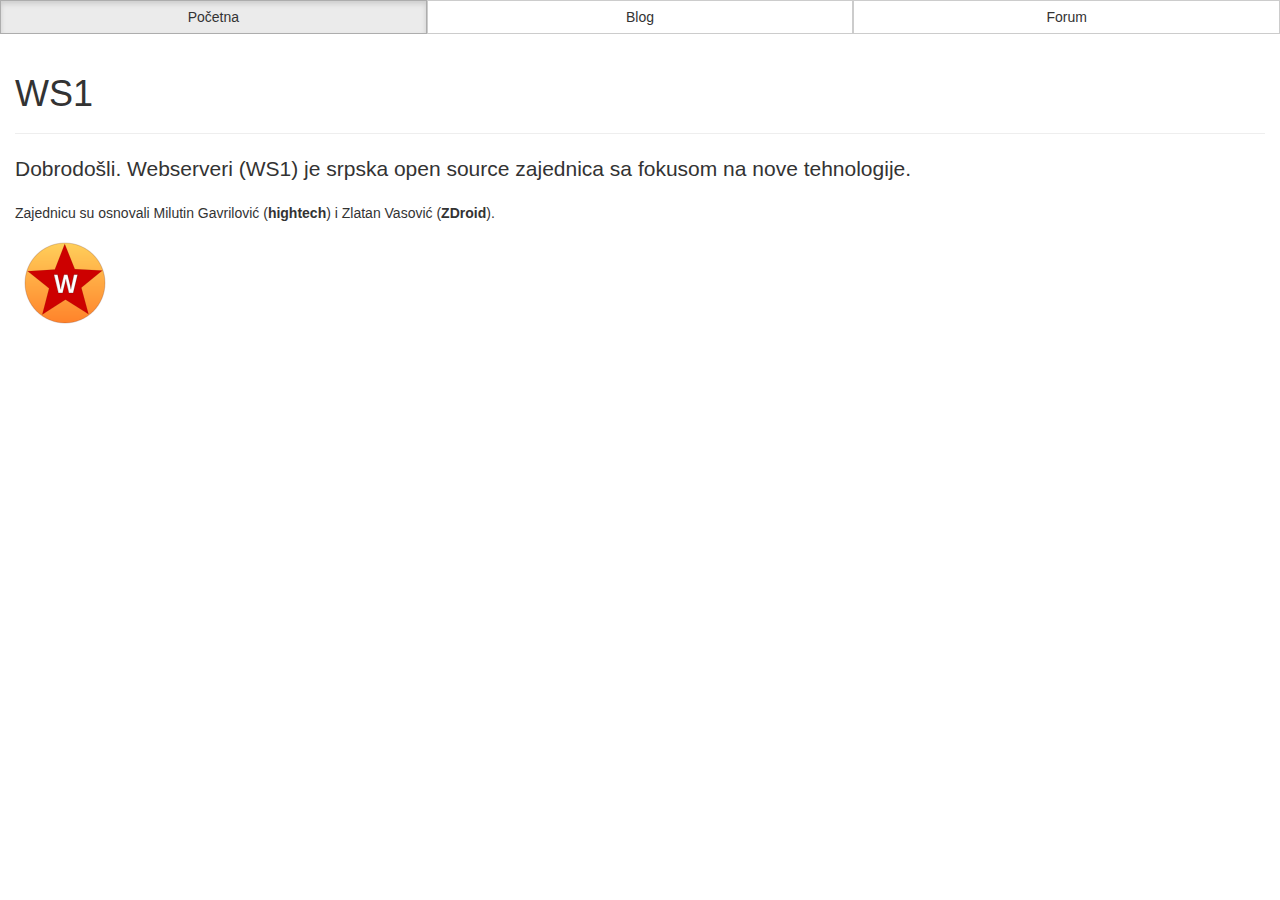
<file: index.html>
<!DOCTYPE html>
<html>
  <head>
    <meta charset="utf-8">
    <title>WS1</title>
    <meta name="description" content="WS1 Firefox OS aplikacija">
    <meta name="author" content="Zlatan Vasović">
    <meta name="viewport" content="width=device-width, initial-scale=1.0">
    <link rel="stylesheet" href="css/app.css">
  </head>
  <body>
    <div class="btn-group btn-group-justified">
      <a class="btn btn-default active" href="index.html">Početna</a>
      <a class="btn btn-default" href="http://webserveri.info/blog"
         target="_blank">Blog</a>
      <a class="btn btn-default" href="http://webserveri.info/forum"
         target="_blank">Forum</a>
    </div>
    <div class="container">
      <div class="page-header"><h1>WS1</h1></div>
      <p class="lead">Dobrodošli. Webserveri (WS1) je srpska open source
        zajednica sa fokusom na nove tehnologije.</p>
      <p>Zajednicu su osnovali Milutin Gavrilović (<strong>hightech</strong>)
        i Zlatan Vasović (<strong>ZDroid</strong>).</p>
      <p><img src="img/logo.png" width="100" height="100" alt="WS1 logo"></p>
    </div>
  </body>
</html>
</file>
<file: css/app.css>
/*! 
 * Bootstrap v3.0.0
 *
 * Copyright 2013 Twitter, Inc
 * Licensed under the Apache License v2.0
 * http://www.apache.org/licenses/LICENSE-2.0
 *
 * Designed and built with all the love in the world @twitter by @mdo and @fat.
 */

article,aside,details,figcaption,figure,footer,header,hgroup,main,nav,section,summary{display:block;}
audio,canvas,video{display:inline-block;}
[hidden]{display:none;}
body{margin:0;}
h1{font-size:2em;margin:0.67em 0;}
abbr[title]{border-bottom:1px dotted;}
b,strong{font-weight:bold;}
hr{-moz-box-sizing:content-box;box-sizing:content-box;height:0;}
code,kbd,pre,samp{font-family:monospace, serif;font-size:1em;}
pre{white-space:pre-wrap;}
q{quotes:"\201C" "\201D" "\2018" "\2019";}
small{font-size:80%;}
sub,sup{font-size:75%;line-height:0;position:relative;vertical-align:baseline;}
sup{top:-0.5em;}
sub{bottom:-0.25em;}
img{border:0;}
figure{margin:0;}
fieldset{border:1px solid #c0c0c0;margin:0 2px;padding:0.35em 0.625em 0.75em;}
legend{border:0;padding:0;}
button,input,select,textarea{font-family:inherit;font-size:100%;margin:0;}
button,input{line-height:normal;}
button,select{text-transform:none;}
button,html input[type="button"],input[type="reset"],input[type="submit"]{cursor:pointer;}
button[disabled],html input[disabled]{cursor:default;}
input[type="checkbox"],input[type="radio"]{box-sizing:border-box;padding:0;}
input[type="search"]{-moz-box-sizing:content-box;box-sizing:content-box;}
button::-moz-focus-inner,input::-moz-focus-inner{border:0;padding:0;}
textarea{overflow:auto;vertical-align:top;}
table{border-collapse:collapse;border-spacing:0;}
*,*:before,*:after{-moz-box-sizing:border-box;box-sizing:border-box;}
html{font-size:62.5%;}
body{font-family:"Helvetica Neue",Helvetica,Arial,sans-serif;font-size:14px;line-height:1.428571429;color:#333333;background-color:#ffffff;}
input,button,select,textarea{font-family:inherit;font-size:inherit;line-height:inherit;}
button,input,select[multiple],textarea{background-image:none;}
a{color:#428bca;text-decoration:none;}a:hover,a:focus{color:#2a6496;text-decoration:underline;}
a:focus{outline:thin dotted #333;outline-offset:-2px;}
img{vertical-align:middle;}
.img-responsive{display:block;max-width:100%;height:auto;}
.img-rounded{border-radius:6px;}
.img-thumbnail{padding:4px;line-height:1.428571429;background-color:#ffffff;border:1px solid #dddddd;border-radius:4px;transition:all 0.2s ease-in-out;display:inline-block;max-width:100%;height:auto;}
.img-circle{border-radius:50%;}
hr{margin-top:20px;margin-bottom:20px;border:0;border-top:1px solid #eeeeee;}
p{margin:0 0 10px;}
.lead{margin-bottom:20px;font-size:16.099999999999998px;font-weight:200;line-height:1.4;}@media (min-width:768px){.lead{font-size:21px;}}
small{font-size:85%;}
cite{font-style:normal;}
.text-muted{color:#999999;}
.text-primary{color:#428bca;}
.text-warning{color:#c09853;}
.text-danger{color:#b94a48;}
.text-success{color:#468847;}
.text-info{color:#3a87ad;}
.text-left{text-align:left;}
.text-right{text-align:right;}
.text-center{text-align:center;}
h1,h2,h3,h4,h5,h6{font-family:"Helvetica Neue",Helvetica,Arial,sans-serif;font-weight:500;line-height:1.1;}h1 small,h2 small,h3 small,h4 small,h5 small,h6 small{font-weight:normal;line-height:1;color:#999999;}
h1,h2,h3{margin-top:20px;margin-bottom:10px;}
h4,h5,h6{margin-top:10px;margin-bottom:10px;}
h1 {font-size:36px;}
h2 {font-size:30px;}
h3 {font-size:24px;}
h4 {font-size:18px;}
h5 {font-size:14px;}
h6 {font-size:12px;}
h1 small{font-size:24px;}
h2 small{font-size:18px;}
h3 small,h4 small{font-size:14px;}
.page-header{padding-bottom:9px;margin:40px 0 20px;border-bottom:1px solid #eeeeee;}
ul,ol{margin-top:0;margin-bottom:10px;}ul ul,ol ul,ul ol,ol ol{margin-bottom:0;}
.list-unstyled{padding-left:0;list-style:none;}
.list-inline{padding-left:0;list-style:none;}.list-inline>li{display:inline-block;padding-left:5px;padding-right:5px;}
abbr[title]{cursor:help;border-bottom:1px dotted #999999;}
blockquote{padding:10px 20px;margin:0 0 20px;border-left:5px solid #eeeeee;}blockquote p{font-size:17.5px;font-weight:300;line-height:1.25;}
blockquote p:last-child{margin-bottom:0;}
blockquote small{display:block;line-height:1.428571429;color:#999999;}blockquote small:before{content:'\2014 \00A0';}
blockquote:before,blockquote:after{content:"";}
address{margin-bottom:20px;font-style:normal;line-height:1.428571429;}
.container{padding-right:15px;padding-left:15px;margin-right:auto;margin-left:auto}.container:before,.container:after{display:table;content:" ";}.container:after{clear:both}
code,pre{font-family:Monaco,Menlo,Consolas,"Courier New",monospace;}
code{padding:2px 4px;font-size:90%;color:#c7254e;background-color:#f9f2f4;white-space:nowrap;border-radius:4px;}
pre{display:block;padding:9.5px;margin:0 0 10px;font-size:13px;line-height:1.428571429;word-break:break-all;word-wrap:break-word;color:#333333;background-color:#f5f5f5;border:1px solid #cccccc;border-radius:4px;}
.btn{display:inline-block;padding:6px 12px;margin-bottom:0;font-size:14px;font-weight:normal;line-height:1.428571429;text-align:center;vertical-align:middle;cursor:pointer;border:1px solid transparent;border-radius:4px;white-space:nowrap;}.btn:focus{outline:thin dotted #333;outline-offset:-2px;}
.btn:hover,.btn:focus{color:#333333;text-decoration:none;}
.btn:active,.btn.active{outline:0;background-image:none;box-shadow:inset 0 3px 5px rgba(0, 0, 0, 0.125);}
.btn.disabled,.btn[disabled],fieldset[disabled] .btn{cursor:not-allowed;pointer-events:none;opacity:0.65;box-shadow:none;}
.btn-default{color:#333333;background-color:#ffffff;border-color:#cccccc;}.btn-default:hover,.btn-default:focus,.btn-default:active,.btn-default.active,.open .dropdown-toggle.btn-default{color:#333333;background-color:#ebebeb;border-color:#adadad;}
.btn-default:active,.btn-default.active,.open .dropdown-toggle.btn-default{background-image:none;}
.btn-default.disabled,.btn-default[disabled],fieldset[disabled] .btn-default,.btn-default.disabled:hover,.btn-default[disabled]:hover,fieldset[disabled] .btn-default:hover,.btn-default.disabled:focus,.btn-default[disabled]:focus,fieldset[disabled] .btn-default:focus,.btn-default.disabled:active,.btn-default[disabled]:active,fieldset[disabled] .btn-default:active,.btn-default.disabled.active,.btn-default[disabled].active,fieldset[disabled] .btn-default.active{background-color:#ffffff;border-color:#cccccc;}
.btn-primary{color:#ffffff;background-color:#428bca;border-color:#357ebd;}.btn-primary:hover,.btn-primary:focus,.btn-primary:active,.btn-primary.active,.open .dropdown-toggle.btn-primary{color:#ffffff;background-color:#3276b1;border-color:#285e8e;}
.btn-primary:active,.btn-primary.active,.open .dropdown-toggle.btn-primary{background-image:none;}
.btn-primary.disabled,.btn-primary[disabled],fieldset[disabled] .btn-primary,.btn-primary.disabled:hover,.btn-primary[disabled]:hover,fieldset[disabled] .btn-primary:hover,.btn-primary.disabled:focus,.btn-primary[disabled]:focus,fieldset[disabled] .btn-primary:focus,.btn-primary.disabled:active,.btn-primary[disabled]:active,fieldset[disabled] .btn-primary:active,.btn-primary.disabled.active,.btn-primary[disabled].active,fieldset[disabled] .btn-primary.active{background-color:#428bca;border-color:#357ebd;}
.btn-warning{color:#ffffff;background-color:#f0ad4e;border-color:#eea236;}.btn-warning:hover,.btn-warning:focus,.btn-warning:active,.btn-warning.active,.open .dropdown-toggle.btn-warning{color:#ffffff;background-color:#ed9c28;border-color:#d58512;}
.btn-warning:active,.btn-warning.active,.open .dropdown-toggle.btn-warning{background-image:none;}
.btn-warning.disabled,.btn-warning[disabled],fieldset[disabled] .btn-warning,.btn-warning.disabled:hover,.btn-warning[disabled]:hover,fieldset[disabled] .btn-warning:hover,.btn-warning.disabled:focus,.btn-warning[disabled]:focus,fieldset[disabled] .btn-warning:focus,.btn-warning.disabled:active,.btn-warning[disabled]:active,fieldset[disabled] .btn-warning:active,.btn-warning.disabled.active,.btn-warning[disabled].active,fieldset[disabled] .btn-warning.active{background-color:#f0ad4e;border-color:#eea236;}
.btn-danger{color:#ffffff;background-color:#d9534f;border-color:#d43f3a;}.btn-danger:hover,.btn-danger:focus,.btn-danger:active,.btn-danger.active,.open .dropdown-toggle.btn-danger{color:#ffffff;background-color:#d2322d;border-color:#ac2925;}
.btn-danger:active,.btn-danger.active,.open .dropdown-toggle.btn-danger{background-image:none;}
.btn-danger.disabled,.btn-danger[disabled],fieldset[disabled] .btn-danger,.btn-danger.disabled:hover,.btn-danger[disabled]:hover,fieldset[disabled] .btn-danger:hover,.btn-danger.disabled:focus,.btn-danger[disabled]:focus,fieldset[disabled] .btn-danger:focus,.btn-danger.disabled:active,.btn-danger[disabled]:active,fieldset[disabled] .btn-danger:active,.btn-danger.disabled.active,.btn-danger[disabled].active,fieldset[disabled] .btn-danger.active{background-color:#d9534f;border-color:#d43f3a;}
.btn-success{color:#ffffff;background-color:#5cb85c;border-color:#4cae4c;}.btn-success:hover,.btn-success:focus,.btn-success:active,.btn-success.active,.open .dropdown-toggle.btn-success{color:#ffffff;background-color:#47a447;border-color:#398439;}
.btn-success:active,.btn-success.active,.open .dropdown-toggle.btn-success{background-image:none;}
.btn-success.disabled,.btn-success[disabled],fieldset[disabled] .btn-success,.btn-success.disabled:hover,.btn-success[disabled]:hover,fieldset[disabled] .btn-success:hover,.btn-success.disabled:focus,.btn-success[disabled]:focus,fieldset[disabled] .btn-success:focus,.btn-success.disabled:active,.btn-success[disabled]:active,fieldset[disabled] .btn-success:active,.btn-success.disabled.active,.btn-success[disabled].active,fieldset[disabled] .btn-success.active{background-color:#5cb85c;border-color:#4cae4c;}
.btn-info{color:#ffffff;background-color:#5bc0de;border-color:#46b8da;}.btn-info:hover,.btn-info:focus,.btn-info:active,.btn-info.active,.open .dropdown-toggle.btn-info{color:#ffffff;background-color:#39b3d7;border-color:#269abc;}
.btn-info:active,.btn-info.active,.open .dropdown-toggle.btn-info{background-image:none;}
.btn-info.disabled,.btn-info[disabled],fieldset[disabled] .btn-info,.btn-info.disabled:hover,.btn-info[disabled]:hover,fieldset[disabled] .btn-info:hover,.btn-info.disabled:focus,.btn-info[disabled]:focus,fieldset[disabled] .btn-info:focus,.btn-info.disabled:active,.btn-info[disabled]:active,fieldset[disabled] .btn-info:active,.btn-info.disabled.active,.btn-info[disabled].active,fieldset[disabled] .btn-info.active{background-color:#5bc0de;border-color:#46b8da;}
.btn-lg{padding:16px 15px;font-size:18px;line-height:1.33;border-radius:6px;}
.btn-sm,.btn-xs{padding:5px 10px;font-size:12px;line-height:1.5;border-radius:2px;}
.btn-xs{padding:1px 5px;}
.btn-block{display:block;width:100%;padding-left:0;padding-right:0;}
.btn-block+.btn-block{margin-top:5px;}
input[type="submit"].btn-block,input[type="reset"].btn-block,input[type="button"].btn-block{width:100%;}
.btn-default .caret{border-top-color:#333333;}
.btn-primary .caret,.btn-success .caret,.btn-warning .caret,.btn-danger .caret,.btn-info .caret{border-top-color:#fff;}
.btn-group,.btn-group-vertical{position:relative;display:inline-block;vertical-align:middle;}.btn-group>.btn{position:relative;float:left;border-radius:0;}.btn-group>.btn:hover,.btn-group>.btn:focus,.btn-group>.btn:active,.btn-group>.btn.active{z-index:2;}
.btn-group>.btn:focus{outline:none;}
.btn-group>.btn:first-child{margin-left:0;}.btn-group>.btn:first-child:not(:last-child):not(.dropdown-toggle){border-bottom-right-radius:0;border-top-right-radius:0;}
.btn-group>.btn:last-child:not(:first-child),.btn-group>.dropdown-toggle:not(:first-child){border-bottom-left-radius:0;border-top-left-radius:0;}
.btn-group>.btn-group{float:left;}
.btn-group>.btn-group:not(:first-child):not(:last-child)>.btn{border-radius:0;}
.btn-group>.btn-group:first-child>.btn:last-child,.btn-group>.btn-group:first-child>.dropdown-toggle{border-bottom-right-radius:0;border-top-right-radius:0;}
.btn-group>.btn-group:last-child>.btn:first-child{border-bottom-left-radius:0;border-top-left-radius:0;}
.btn-group .dropdown-toggle:active,.btn-group.open .dropdown-toggle{outline:0;}
.btn-group-xs>.btn{padding:5px 10px;font-size:12px;line-height:1.5;border-radius:2px;padding:1px 5px;}
.btn-group-sm>.btn{padding:5px 10px;font-size:12px;line-height:1.5;border-radius:2px;}
.btn-group-lg>.btn{padding:16px 15px;font-size:18px;line-height:1.33;border-radius:6px;}
.btn-group-justified{display:table;width:100%;table-layout:fixed;border-collapse:separate;}.btn-group-justified .btn{float:none;display:table-cell;width:1%;}
.label{display:inline;padding:.2em .6em .3em;font-size:75%;font-weight:bold;line-height:1;color:#ffffff;text-align:center;white-space:nowrap;vertical-align:baseline;border-radius:.25em;}.label[href]:hover,.label[href]:focus{color:#ffffff;text-decoration:none;cursor:pointer;}
.label:empty{display:none;}
.label-default{background-color:#999999;}.label-default[href]:hover,.label-default[href]:focus{background-color:#808080;}
.label-primary{background-color:#428bca;}.label-primary[href]:hover,.label-primary[href]:focus{background-color:#3071a9;}
.label-success{background-color:#5cb85c;}.label-success[href]:hover,.label-success[href]:focus{background-color:#449d44;}
.label-info{background-color:#5bc0de;}.label-info[href]:hover,.label-info[href]:focus{background-color:#31b0d5;}
.label-warning{background-color:#f0ad4e;}.label-warning[href]:hover,.label-warning[href]:focus{background-color:#ec971f;}
.label-danger{background-color:#d9534f;}.label-danger[href]:hover,.label-danger[href]:focus{background-color:#c9302c;}
.badge{display:inline-block;min-width:10px;padding:3px 7px;font-size:12px;font-weight:bold;color:#ffffff;line-height:1;vertical-align:baseline;white-space:nowrap;text-align:center;background-color:#999999;border-radius:10px;}.badge:empty{display:none;}
a.badge:hover,a.badge:focus{color:#ffffff;text-decoration:none;cursor:pointer;}
.btn .badge{position:relative;top:-1px;}
.alert{padding:15px;margin-bottom:20px;border:1px solid transparent;border-radius:4px;}.alert h4{margin-top:0;color:inherit;}
.alert a{font-weight:bold;}
.alert>p,.alert>ul{margin-bottom:0;}
.alert>p+p{margin-top:5px;}
.alert-success{background-color:#dff0d8;border-color:#d6e9c6;color:#468847;}.alert-success hr{border-top-color:#c9e2b3;}
.alert-success a{color:#356635;}
.alert-info{background-color:#d9edf7;border-color:#bce8f1;color:#3a87ad;}.alert-info hr{border-top-color:#a6e1ec;}
.alert-info a{color:#2d6987;}
.alert-warning{background-color:#fcf8e3;border-color:#fbeed5;color:#c09853;}.alert-warning hr{border-top-color:#f8e5be;}
.alert-warning a{color:#a47e3c;}
.alert-danger{background-color:#f2dede;border-color:#eed3d7;color:#b94a48;}.alert-danger hr{border-top-color:#e6c1c7;}
.alert-danger a{color:#953b39;}
.clearfix:before,.clearfix:after{content:" ";display:table;}
.clearfix:after{clear:both;}
.pull-right{float:right !important;}
.pull-left{float:left !important;}
.hide{display:none !important;visibility:hidden;}
.show{display:block !important;}
.invisible{visibility:hidden;}
</file>
